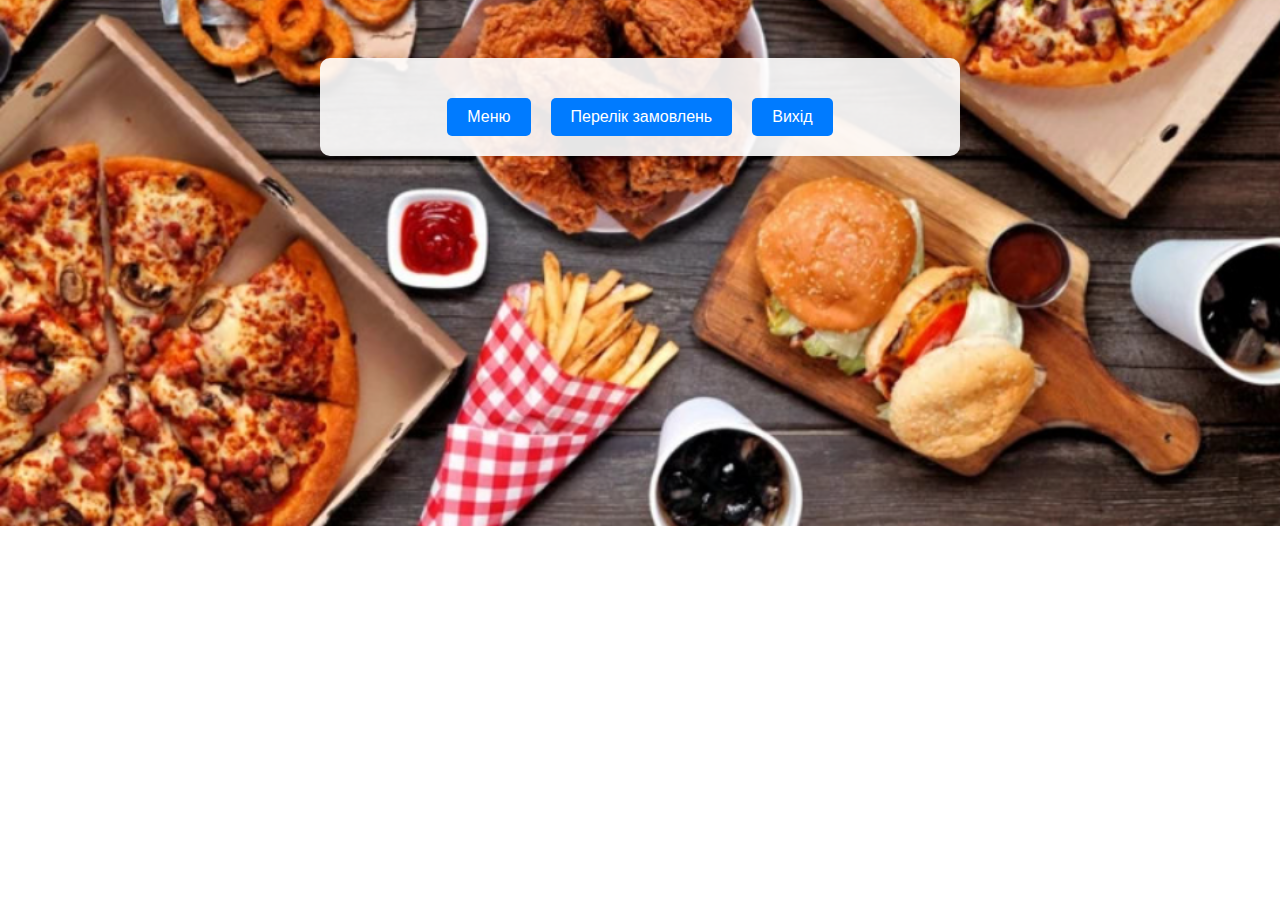
<file: adminpage.html>
<!DOCTYPE html>
<html lang="en">
<head>
    <meta charset="UTF-8">
    <meta name="viewport" content="width=device-width, initial-scale=1.0">
    <title>Головна сторінка</title>
    <link rel="stylesheet" href="adminpage.css">
</head>
<body>
<div class="container">
    <div class="menu">
        <a href="menuasadmin.html">Меню</a>
        <a href="orders.html">Перелік замовлень</a>
        <a href="index.html">Вихід</a>
    </div>
</div>
</body>
</html>
</file>
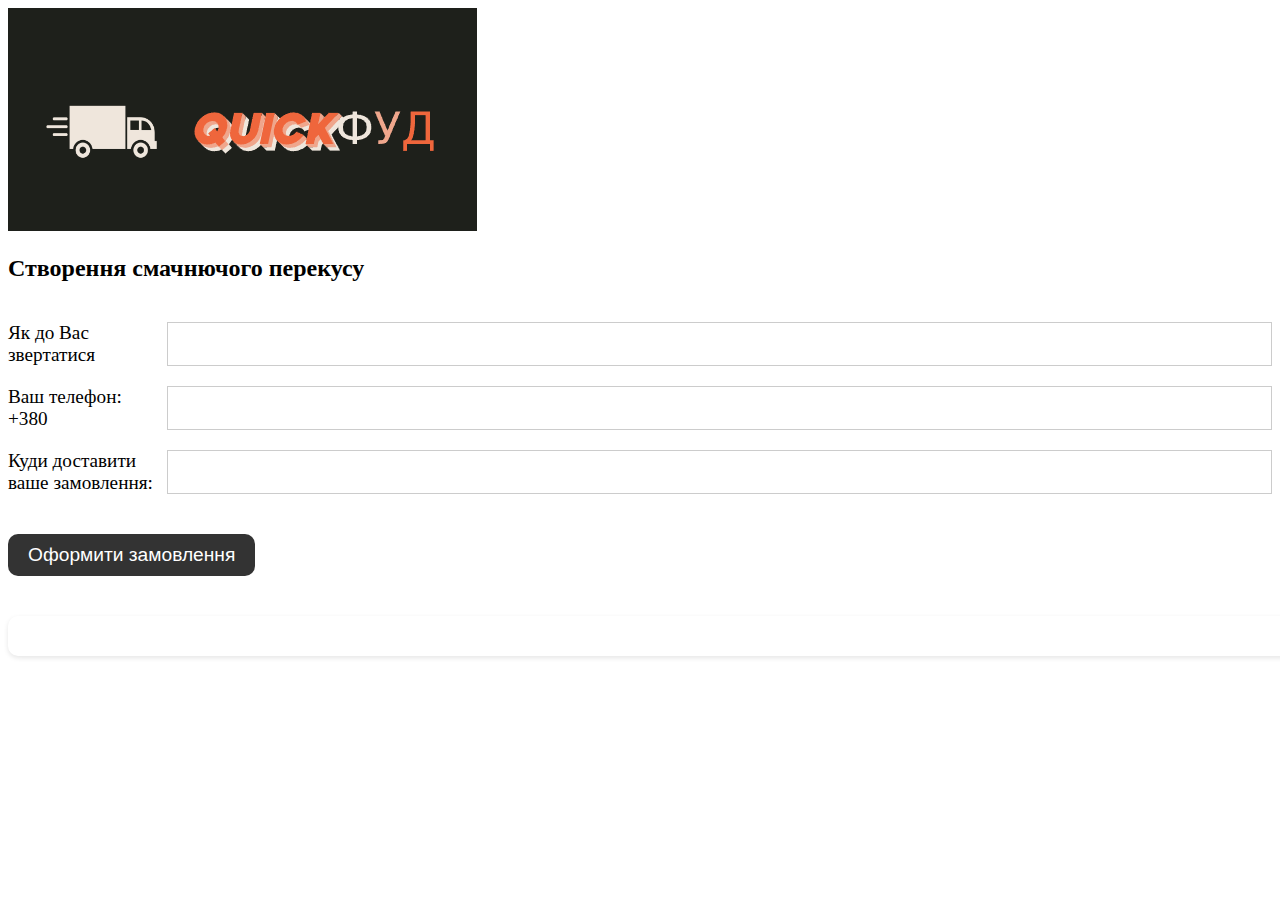
<file: createorder.html>
<!DOCTYPE html>
<html lang="en">
<head>
    <meta charset="UTF-8">
    <meta name="viewport" content="width=device-width, initial-scale=1.0">
    <title>Створення замовлення</title>
    <link rel="stylesheet" href="createorder.css">
</head>
<body>
<div class="container">
    <div class="menu-header">
        <a href="userpage.html"><img src="logo1.png" alt="Логотип" class="logo-img"></a>
        <h2>Створення смачнючого перекусу</h2>
    </div>
    <div id="menuList" class="menu-list"></div>
    <div class="form-group">
        <label for="customerName">Як до Вас звертатися</label>
        <input type="text" id="customerName" name="customerName">
    </div>
    <div class="form-group">
        <label for="customerPhone">Ваш телефон: +380</label>
        <input type="tel" id="customerPhone" name="customerPhone">
    </div>
    <div class="form-group">
        <label for="customerAddress">Куди доставити ваше замовлення:</label>
        <input type="text" id="customerAddress" name="customerAddress">
    </div>
    <button id="submitOrder" class="submit-button">Оформити замовлення</button>
    <div id="orderSummary" class="order-summary"></div>
</div>

<script src="order.js"></script>
</body>
</html>
</file>
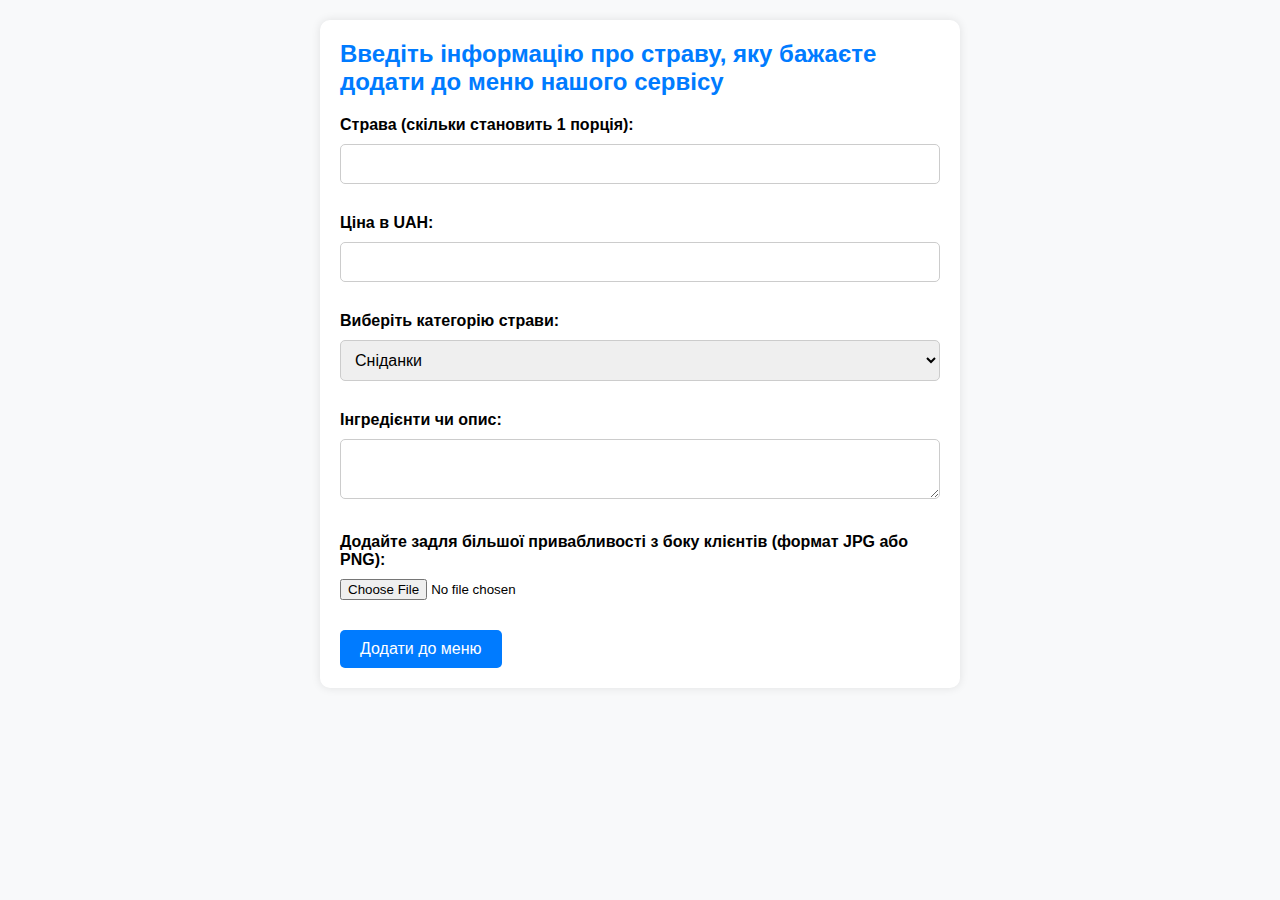
<file: editmenu.html>
<!DOCTYPE html>
<html lang="uk">
<head>
    <meta charset="UTF-8">
    <meta name="viewport" content="width=device-width, initial-scale=1.0">
    <title>Редагувати Меню</title>
    <link rel="stylesheet" href="editmenu.css">
</head>
<body>
<div class="container">
    <h2>Введіть інформацію про страву, яку бажаєте додати до меню нашого сервісу</h2>
    <form id="addItemForm" enctype="multipart/form-data">
        <div class="input-box">
            <label for="itemName">Страва (скільки становить 1 порція):</label>
            <input type="text" id="itemName" name="itemName" required>
        </div>
        <div class="input-box">
            <label for="itemPrice">Ціна в UAH:</label>
            <input type="text" id="itemPrice" name="itemPrice" required>
        </div>
        <div class="input-box">
            <label for="itemCategory">Виберіть категорію страви:</label>
            <select id="itemCategory" name="itemCategory">
                <option value="Сніданки">Сніданки</option>
                <option value="Супи та Бульйони">Супи та Бульйони</option>
                <option value="Салати">Салати</option>
                <option value="Основні страви">Основні страви</option>
                <option value="Піца">Піца</option>
                <option value="Снеки та закуски">Снеки та закуски</option>
                <option value="Десерти">Десерти</option>
                <option value="Напої">Напої</option>
                <option value="Алкогольні напої">Алкогольні напої</option>
                <option value="Суші-сети">Суші-сети</option>

            </select>
        </div>
        <div class="input-box">
            <label for="itemIngredients">Інгредієнти чи опис:</label>
            <textarea id="itemIngredients" name="itemIngredients" required></textarea>
        </div>
        <div class="input-box">
            <label for="itemPhoto">Додайте задля більшої привабливості з боку клієнтів (формат JPG або PNG):</label>
            <input type="file" id="itemPhoto" name="itemPhoto" accept=".jpg, .jpeg, .png">
        </div>
        <button type="submit" class="btn">Додати до меню</button>
    </form>
</div>

<script src="menu.js"></script>
<script>
    document.getElementById('addItemForm').addEventListener('submit', function(event) {
        event.preventDefault();
        var itemName = document.getElementById('itemName').value;
        var itemPrice = document.getElementById('itemPrice').value;
        var itemCategory = document.getElementById('itemCategory').value;
        var itemIngredients = document.getElementById('itemIngredients').value;
        var itemPhoto = document.getElementById('itemPhoto').files[0];
        addItemToMenu(itemName, itemPrice, itemCategory, itemIngredients, itemPhoto);
        window.location.href = 'viewmenu.html';
    });
</script>
</body>
</html>
</file>
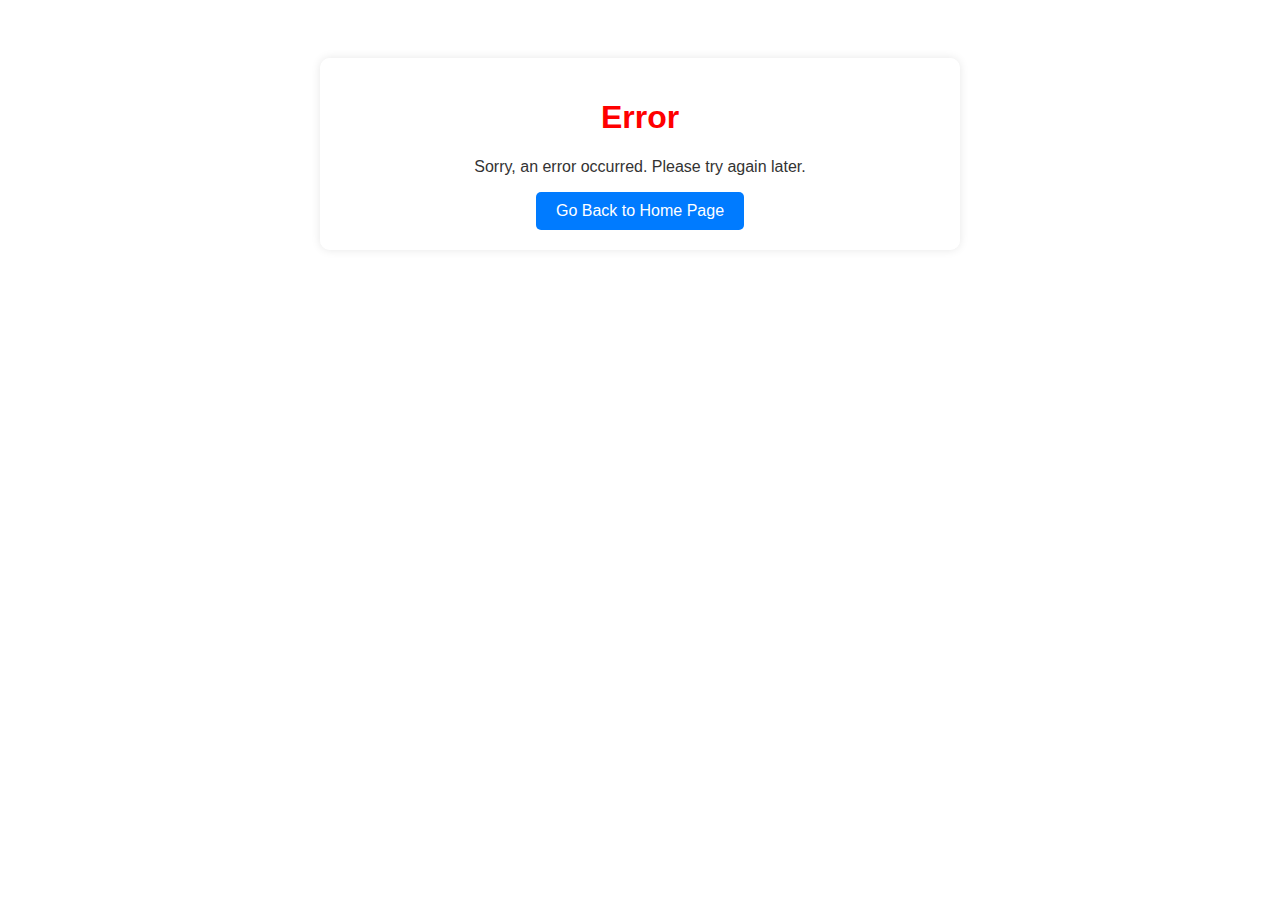
<file: errorpage.html>
<!DOCTYPE html>
<html lang="en">
<head>
    <meta charset="UTF-8">
    <meta name="viewport" content="width=device-width, initial-scale=1.0">
    <title>Помилка</title>
    <link rel="stylesheet" href="errorpage.css">
</head>
<body>
<div class="container">
    <h1>Error</h1>
    <p>Sorry, an error occurred. Please try again later.</p>
    <a href="index.html" class="btn">Go Back to Home Page</a>
</div>
</body>
</html>
</file>
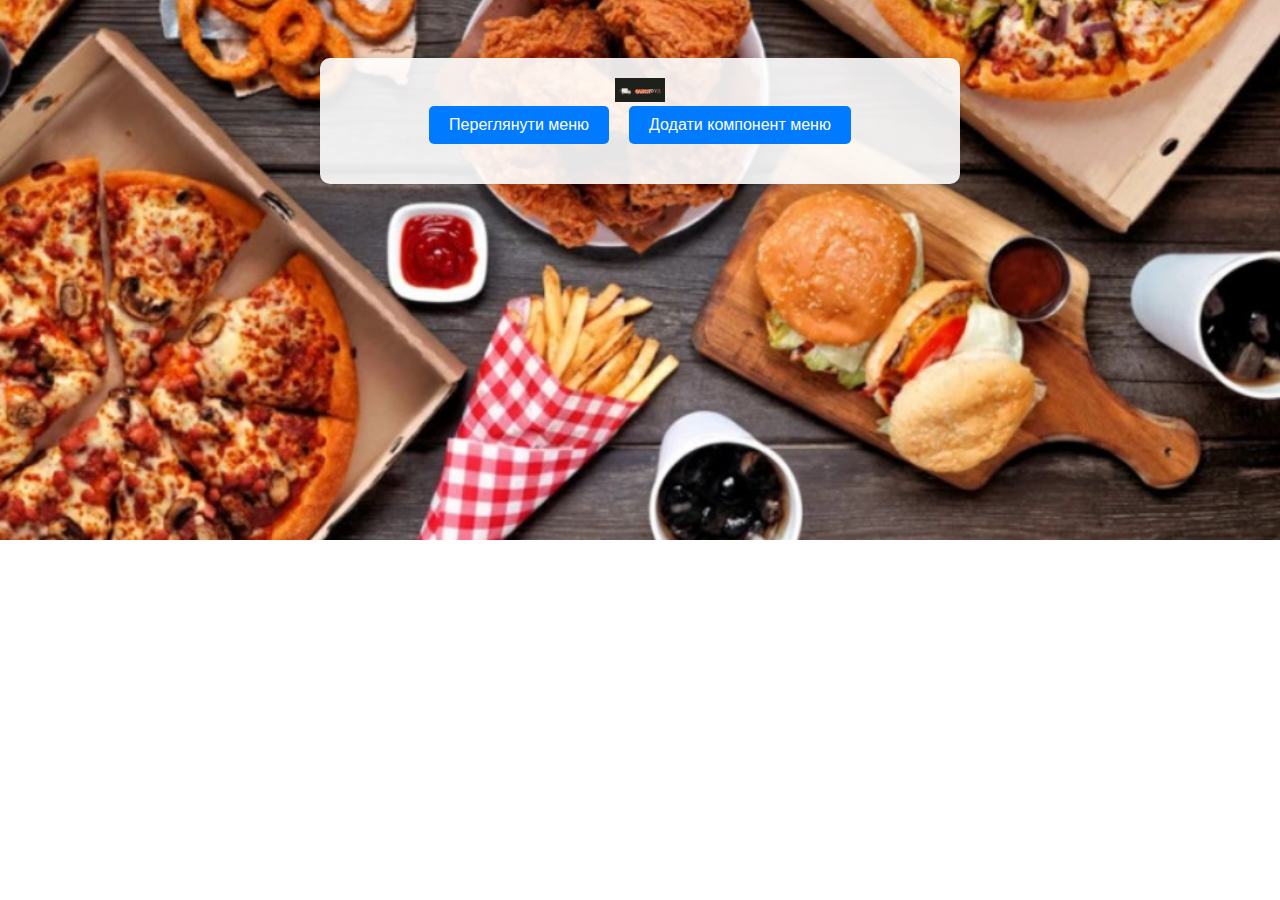
<file: menuasadmin.html>
<!DOCTYPE html>
<html lang="en">
<head>
    <meta charset="UTF-8">
    <meta name="viewport" content="width=device-width, initial-scale=1.0">
    <title>Опції меню</title>
    <link rel="stylesheet" href="menuasadmin.css">
</head>
<body>
<div class="container">
    <a href="adminpage.html"><img src="logo1.png"  alt="Логотип" class="logo-img"></a>
    <div class="tabs">
        <a href="viewmenu.html">Переглянути меню</a>
        <a href="editmenu.html">Додати компонент меню</a>
    </div>
</div>
</body>
</html>
</file>
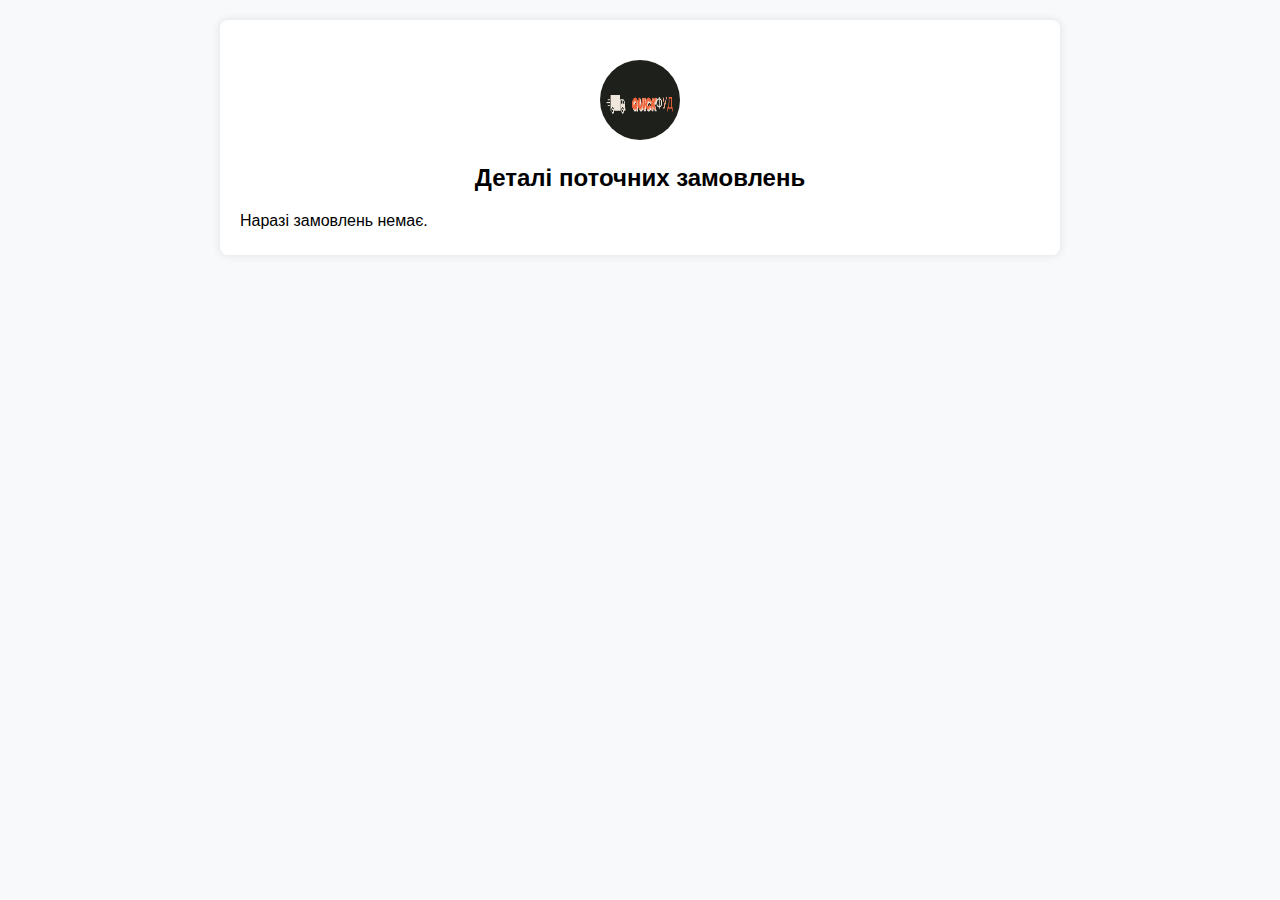
<file: orders.html>
<!DOCTYPE html>
<html lang="en">
<head>
    <meta charset="UTF-8">
    <meta name="viewport" content="width=device-width, initial-scale=1.0">
    <title>Поточні замовлення</title>
    <link rel="stylesheet" href="orders.css">
</head>
<body>
<div class="container">
    <div class="logo-container">
        <a href="adminpage.html"><img src="logo1.png"  alt="Логотип" class="logo-img"></a>
    </div>
    <h2>Деталі поточних замовлень</h2>
    <div class="order-details" id="orderDetails"></div>
</div>

<script src="orders.js"></script>
</body>
</html>
</file>
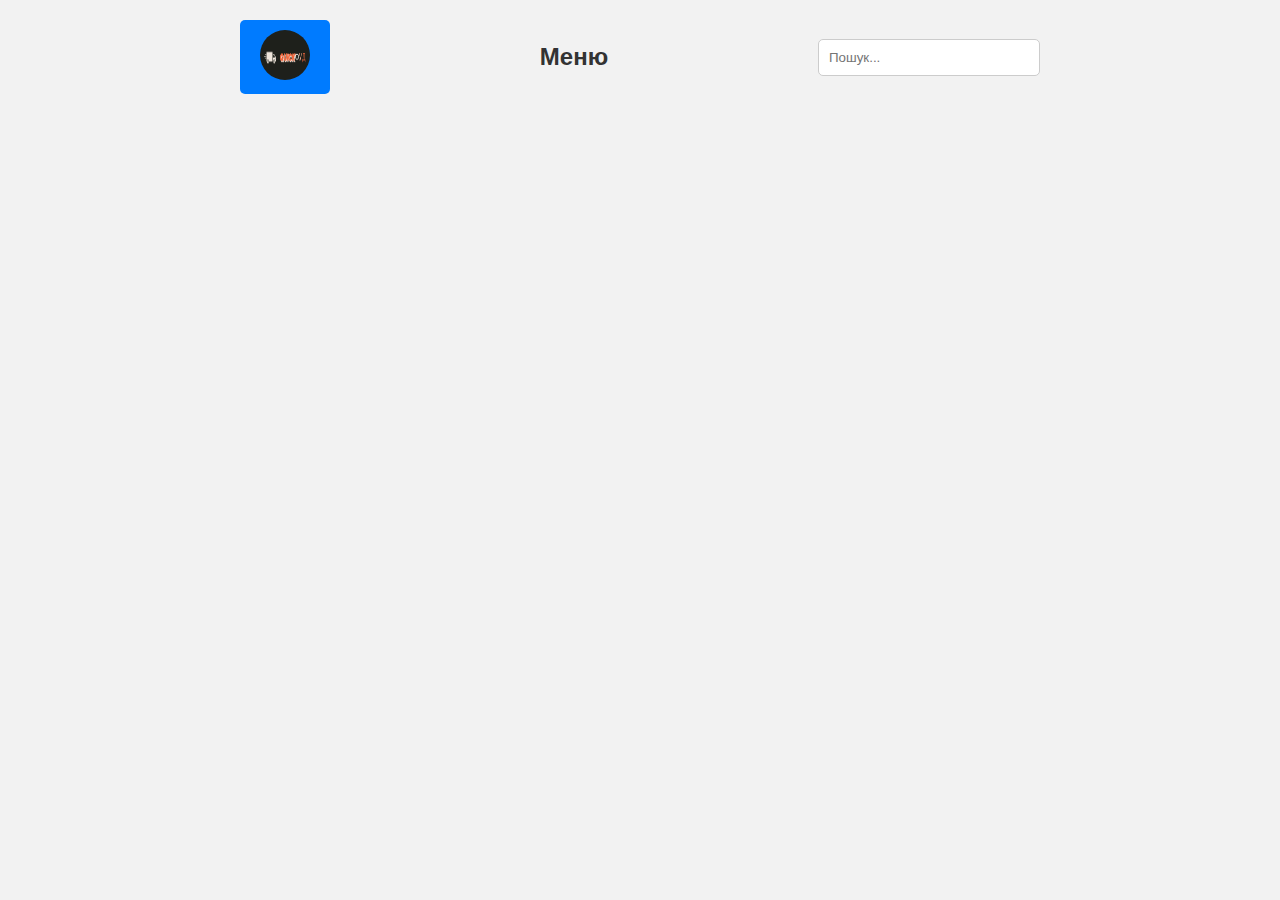
<file: showmenu.html>
<!DOCTYPE html>
<html lang="en">
<head>
    <meta charset="UTF-8">
    <meta name="viewport" content="width=device-width, initial-scale=1.0">
    <title>Меню</title>
    <link rel="stylesheet" type="text/css" href="showmenu.css">
    <style>
        .menu-item {
            text-align: center;
        }
    </style>
</head>
<body>
<div class="container">
    <div class="menu-header">
        <a href="userpage.html"><img src="logo1.png"  alt="Логотип" class="logo-img"></a>
        <h2>Меню</h2>
        <input type="text" id="searchInput" placeholder="Пошук...">
    </div>
    <div id="menuList" class="menu-list"></div>
</div>

<script src="menu.js"></script>
<script src="showmenu.js"></script>
</body>
</html>
</file>
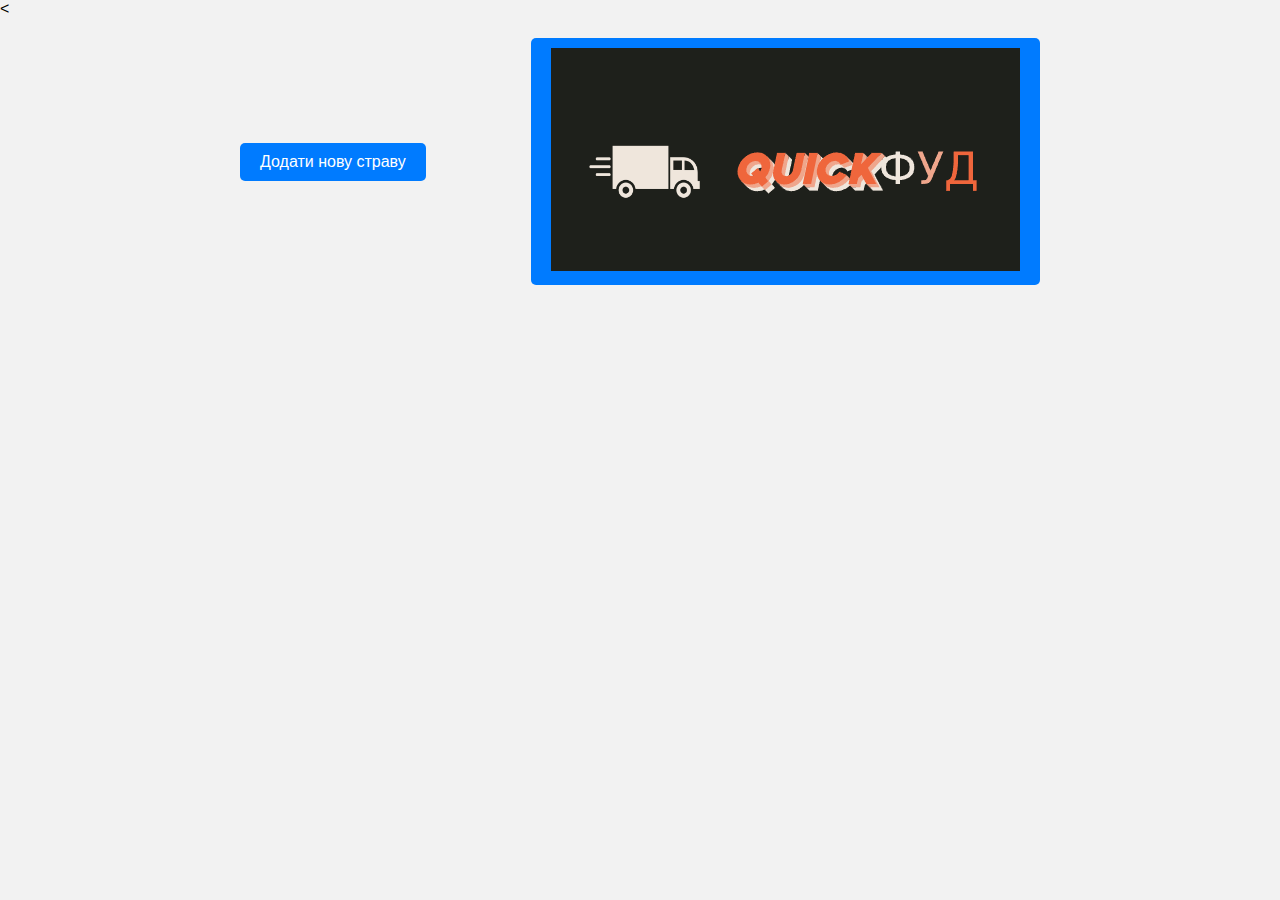
<file: viewmenu.html>
<!DOCTYPE html>
<html lang="en">
<head>
    <meta charset="UTF-8">
    <meta name="viewport" content="width=device-width, initial-scale=1.0">
    <title>Меню</title>
    <<link rel="stylesheet" href="viewmenu.css">

</head>
<body>
<div class="container">
    <div class="menu-header">
        <a href="editmenu.html" class="add-item-link">Додати нову страву</a>
        <a href="adminpage.html"><img src="logo1.png"  alt="Логотип" class="logo-img"></a>
    </div>
    <ul class="menu-list" id="menuList"></ul>
</div>

<script src="menu.js"></script>
<script src="viewmenu.js"></script>
</body>
</html>
</file>
<file: adminpage.css>
body {
    font-family: Arial, sans-serif;
    background-image: url(adminlogo.png);
    background-repeat: no-repeat;
    background-position: center;
    background-size: cover;
    text-align: center;
    padding: 50px;
}

.container {
    max-width: 600px;
    margin: 0 auto;
    background-color: rgba(255, 255, 255, 0.9);
    padding: 20px;
    border-radius: 10px;
    box-shadow: 0 0 10px rgba(0, 0, 0, 0.1);
}

.menu {
    display: flex;
    justify-content: center;
    margin-top: 20px;
}

.menu a {
    display: block;
    background-color: #007bff;
    color: #fff;
    padding: 10px 20px;
    margin: 0 10px;
    text-decoration: none;
    border-radius: 5px;
    transition: background-color 0.3s ease;
}

.menu a:hover {
    background-color: #0056b3;
}
</file>
<file: createorder.css>
#menuList {
  display: flex;
  flex-direction: column;
  align-items: center;
  margin: 20px 0;
}

.menuCategory {
  color: #333;
  font-size: 1.5em;
  margin: 20px 0;
  text-align: center;
}

.menuItem {
  background-color: #fff;
  border-radius: 10px;
  box-shadow: 0 2px 5px rgba(0, 0, 0, 0.1);
  margin: 10px;
  max-width: 300px;
  overflow: hidden;
  text-align: center;
}

.menuItem img {
  height: 200px;
  object-fit: cover;
  width: 100%;
}

.menuItem h3 {
  color: #333;
  font-size: 1.2em;
  margin: 10px 0;
}

.menuItem p {
  color: #666;
  font-size: 0.9em;
  margin: 0 10px 10px;
}

.menuItem .price {
  color: #f00;
  font-size: 1.2em;
  font-weight: bold;
  margin-bottom: 10px;
}

.menuItem input[type="number"] {
  border: 1px solid #ccc;
  font-size: 1em;
  padding: 5px;
  width: 50px;
}

.form-group {
  display: flex;
  justify-content: space-between;
  margin: 20px 0;
  width: 100%;
}

.form-group label {
  font-size: 1.2em;
  margin-right: 10px;
  width: 150px;
}

.form-group input[type="text"],
.form-group input[type="tel"] {
  border: 1px solid #ccc;
  font-size: 1em;
  padding: 5px;
  width: calc(100% - 160px);
}

.submit-button {
  background-color: #333;
  border: none;
  border-radius: 10px;
  color: #fff;
  cursor: pointer;
  font-size: 1.2em;
  margin: 20px 0;
  padding: 10px 20px;
  transition: background-color 0.3s ease;
}

.submit-button:hover {
  background-color: #555;
}

.order-summary {
  background-color: #fff;
  border-radius: 10px;
  box-shadow: 0 2px 5px rgba(0, 0, 0, 0.1);
  margin: 20px 0;
  padding: 20px;
  text-align: center;
  width: 100%;
}

.order-summary h3 {
  color: #333;
  font-size: 1.5em;
  margin-bottom: 10px;
}

.order-summary p {
  color: #666;
  font-size: 1em;
  margin-bottom: 10px;
}

.order-summary .price {
  color: #f00;
  font-size: 1.2em;
  font-weight: bold;
  margin-bottom: 10px;
</file>
<file: editmenu.css>
body {
    font-family: Arial, sans-serif;
    background-color: #f8f9fa;
    margin: 0;
    padding: 0;
}

.container {
    max-width: 600px;
    margin: 20px auto;
    background-color: #fff;
    padding: 20px;
    border-radius: 10px;
    box-shadow: 0 0 10px rgba(0, 0, 0, 0.1);
}

h2 {
    margin-top: 0;
    color: #007bff;
}

.input-box {
    margin-bottom: 20px;
}

label {
    display: block;
    margin-bottom: 5px;
    font-weight: bold;
}

input[type="text"],
select,
textarea {
    width: 100%;
    padding: 10px;
    border: 1px solid #ccc;
    border-radius: 5px;
    box-sizing: border-box;
    margin-top: 5px;
    margin-bottom: 10px;
    font-size: 16px;
}

input[type="file"] {
    margin-top: 5px;
    margin-bottom: 10px;
}

.btn {
    background-color: #007bff;
    color: #fff;
    padding: 10px 20px;
    border: none;
    border-radius: 5px;
    cursor: pointer;
    font-size: 16px;
    transition: background-color 0.3s ease;
}

.btn:hover {
    background-color: #0056b3;
}
</file>
<file: errorpage.css>
body {
    font-family: Arial, sans-serif;
    background-image: url(https://noi.md/uploads/newsthumbs/760_500/2021_09_23/550566.jpg);
    background-repeat: no-repeat;
    background-position: center;
    background-size: cover;
    text-align: center;
    padding: 50px;
}

h1 {
    color: #ff0000;
}

p {
    color: #333;
}

.container {
    max-width: 600px;
    margin: 0 auto;
    background-color: rgba(255, 255, 255, 0.9);
    padding: 20px;
    border-radius: 10px;
    box-shadow: 0 0 10px rgba(0, 0, 0, 0.1);
}

.btn {
    display: inline-block;
    background-color: #007bff;
    color: #fff;
    padding: 10px 20px;
    text-decoration: none;
    border-radius: 5px;
    transition: background-color 0.3s ease;
}

.btn:hover {
    background-color: #0056b3;
}
</file>
<file: menuasadmin.css>
body {
    font-family: Arial, sans-serif;
    background-image: url(adminlogo.png);
    background-repeat: no-repeat;
    background-position: center;
    background-size: cover;
    text-align: center;
    padding: 50px;
}

.container {
    max-width: 600px;
    margin: 0 auto;
    background-color: rgba(255, 255, 255, 0.9);
    padding: 20px;
    border-radius: 10px;
    box-shadow: 0 0 10px rgba(0, 0, 0, 0.1);
}

.tabs {
    display: flex;
    justify-content: center;
    margin-bottom: 20px;
}

.tabs a {
    display: inline-block;
    background-color: #007bff;
    color: #fff;
    padding: 10px 20px;
    margin: 0 10px;
    text-decoration: none;
    border-radius: 5px;
    transition: background-color 0.3s ease;
}

.tabs a:hover {
    background-color: #0056b3;
}

.logo-img {
    width: 50px;
    height: auto;
}
</file>
<file: orders.css>
body {
    font-family: Arial, sans-serif;
    margin: 0;
    padding: 0;
    background-color: #f8f9fa;
}

.container {
    max-width: 800px;
    margin: 20px auto;
    padding: 20px;
    background-color: #fff;
    border-radius: 8px;
    box-shadow: 0 0 10px rgba(0, 0, 0, 0.1);
}

.logo-container {
    text-align: center;
    margin-bottom: 20px;
}

.logo-container img {
    width: 80px;
    height: 80px;
    border-radius: 50%;
}

h2 {
    text-align: center;
    margin-bottom: 20px;
}

.order-container {
    margin-bottom: 20px;
    padding: 20px;
    border-radius: 5px;
    background-color: #fff;
    box-shadow: 0 2px 4px rgba(0, 0, 0, 0.1);
    transition: transform 0.3s ease;
}

.order-container:hover {
    transform: translateY(-5px);
}

.order-container button {
    margin-right: 10px;
    padding: 8px 16px;
    border: none;
    border-radius: 4px;
    cursor: pointer;
    transition: background-color 0.3s ease;
}

.accepted {
    background-color: #c9f7c5;
}

.rejected {
    background-color: #f7c5c5;
}

.completed {
    background-color: #fffac8;
}

.order-details {
    margin-top: 20px;
}

.order-details p {
    margin: 5px 0;
}

.order-details button {
    background-color: #007bff;
    color: #fff;
    cursor: pointer;
    transition: background-color 0.3s ease;
}

.order-details button:hover {
    background-color: #0056b3;
}

a {
    display: inline-block;
    margin-top: 20px;
    text-decoration: none;
    color: #007bff;
    transition: color 0.3s ease;
}

a:hover {
    color: #0056b3;
}
</file>
<file: showmenu.css>
body {
    font-family: Arial, sans-serif;
    background-color: #f2f2f2;
    margin: 0;
    padding: 0;
}

.container {
    max-width: 800px;
    margin: 0 auto;
    padding: 20px;
}

.menu-header {
    display: flex;
    align-items: center;
    justify-content: space-between;
    margin-bottom: 20px;
}

.menu-header a {
    display: inline-block;
    padding: 10px 20px;
    background-color: #007bff;
    color: #fff;
    text-decoration: none;
    border-radius: 5px;
    transition: background-color 0.3s ease;
}

.menu-header a:hover {
    background-color: #0056b3;
}

.menu-header img {
    width: 50px;
    height: 50px;
    border-radius: 50%;
}

.menu-header h2 {
    flex-grow: 1;
    text-align: center;
    margin: 0;
    color: #333;
}

#searchInput {
    padding: 10px;
    width: 200px;
    border: 1px solid #ccc;
    border-radius: 5px;
}

.menu-list {
    list-style-type: none;
    padding: 0;
}

.menu-category {
    margin-top: 40px;
    border-top: 2px solid #ccc;
    padding-top: 20px;
}

.menu-item {
    display: flex;
    flex-direction: column;
    align-items: center;
    margin-bottom: 20px;
    padding: 20px;
    background-color: #fff;
    border-radius: 5px;
    box-shadow: 0 2px 4px rgba(0, 0, 0, 0.1);
    transition: transform 0.3s ease;
}

.menu-item:hover {
    transform: translateY(-5px);
}

.menu-item img {
    width: 200px;
    height: auto;
    margin-bottom: 10px;
    border-radius: 5px;
}

.item-name, .item-price, .item-ingredients {
    text-align: center;
    margin-bottom: 10px;
}

.logo-img {
    width: 150px;
    height: auto;
    border-radius: 50%;
}
</file>
<file: viewmenu.css>
body {
    font-family: Arial, sans-serif;
    background-color: #f2f2f2;
    margin: 0;
    padding: 0;
}

.container {
    max-width: 800px;
    margin: 0 auto;
    padding: 20px;
}

.menu-header {
    display: flex;
    align-items: center;
    justify-content: space-between;
    margin-bottom: 20px;
}

.menu-header a {
    display: inline-block;
    padding: 10px 20px;
    background-color: #007bff;
    color: #fff;
    text-decoration: none;
    border-radius: 5px;
    transition: background-color 0.3s ease;
}

.menu-header a:hover {
    background-color: #0056b3;
}

.menu-list {
    list-style-type: none;
    padding: 0;
}

.category {
    margin-top: 40px;
    border-top: 2px solid #ccc;
    padding-top: 20px;
}

.category-title {
    margin-top: 10px;
    font-weight: bold;
    text-align: center;
    text-transform: uppercase;
    font-size: 1.2rem;
    color: #333;
}

.menu-item {
    display: flex;
    flex-direction: column;
    align-items: center;
    margin-bottom: 20px;
    padding: 20px;
    background-color: #fff;
    border-radius: 5px;
    box-shadow: 0 2px 4px rgba(0, 0, 0, 0.1);
    transition: transform 0.3s ease;
}

.menu-item:hover {
    transform: translateY(-5px);
}

.menu-item img {
    width: 200px;
    height: auto;
    margin-bottom: 10px;
    border-radius: 5px;
}

.menu-item span {
    text-align: center;
    margin-bottom: 10px;
}

.delete-button {
    padding: 8px 16px;
    background-color: #dc3545;
    color: #fff;
    border: none;
    border-radius: 5px;
    cursor: pointer;
    transition: background-color 0.3s ease;
}

.delete-button:hover {
    background-color: #c82333;
}
</file>
